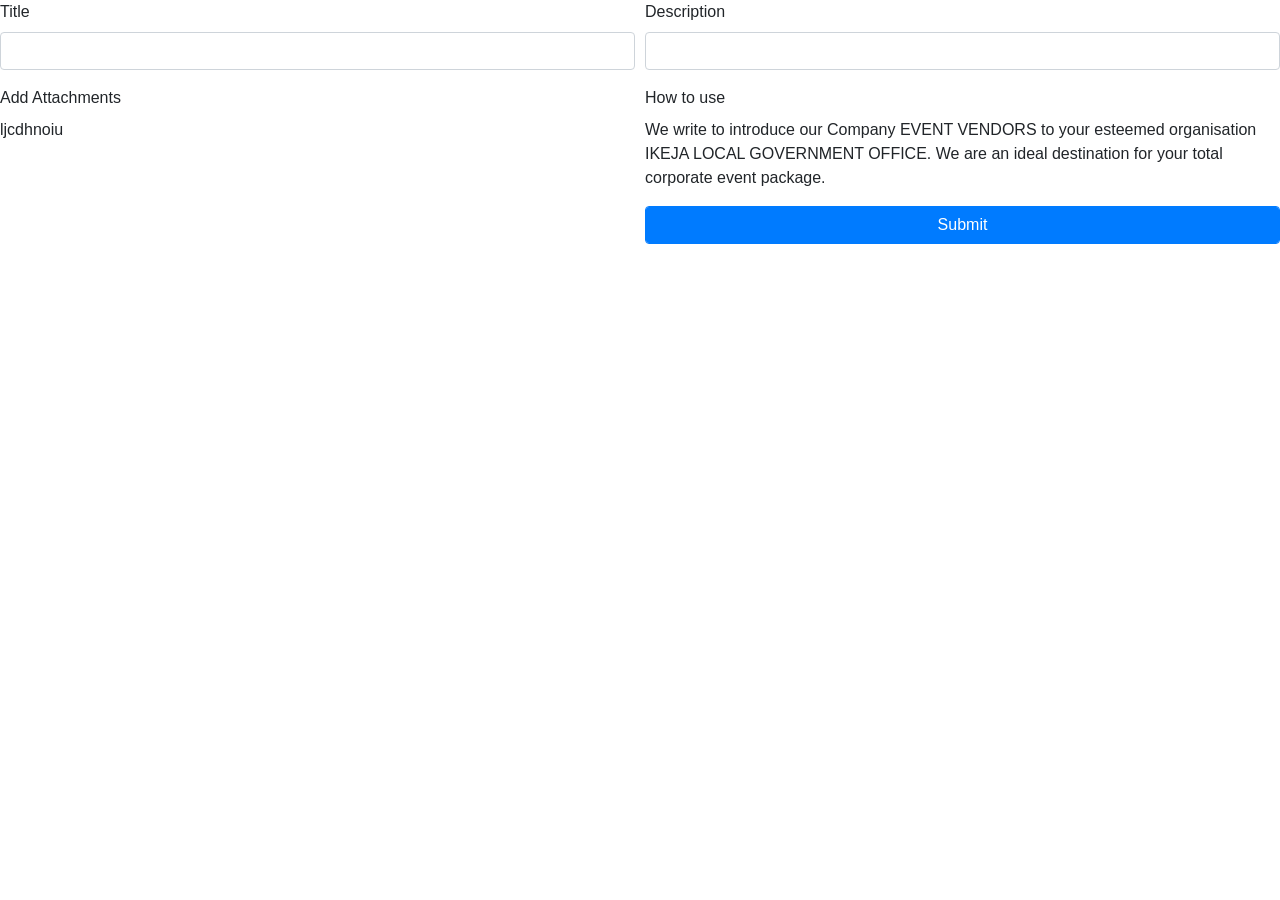
<file: report_crime.html>
<!DOCTYPE html>
<head>
    <link rel="stylesheet" href="https://stackpath.bootstrapcdn.com/bootstrap/4.3.1/css/bootstrap.min.css" integrity="sha384-ggOyR0iXCbMQv3Xipma34MD+dH/1fQ784/j6cY/iJTQUOhcWr7x9JvoRxT2MZw1T" crossorigin="anonymous">
</head>
<body>
    <form>
        <div class="form-row">
          <div class="form-group col-md-6">
            <label for="title">Title</label>
            <input type="text" class="form-control" id="title">
          </div>
          <div class="form-group col-md-6">
            <label for="description">Description</label>
            <input type="text" class="form-control" id="description">
          </div>
        </div>
        <div class="form-row">
            <div class="form-group col-md-6">
              <label for="inputEmail4">Add Attachments</label>
              <p>ljcdhnoiu</p>
            </div>
            <div class="form-group col-md-6">
              <label for="inputPassword4">How to use</label>
              <p>We write to introduce our Company EVENT VENDORS to your esteemed organisation IKEJA LOCAL GOVERNMENT OFFICE. We are an ideal destination for your total corporate event package.</p>
              <input type="submit" class="btn btn-primary form-control" value="Submit">
            </div>
          </div>
    </form>
</body>
</html>
</file>
